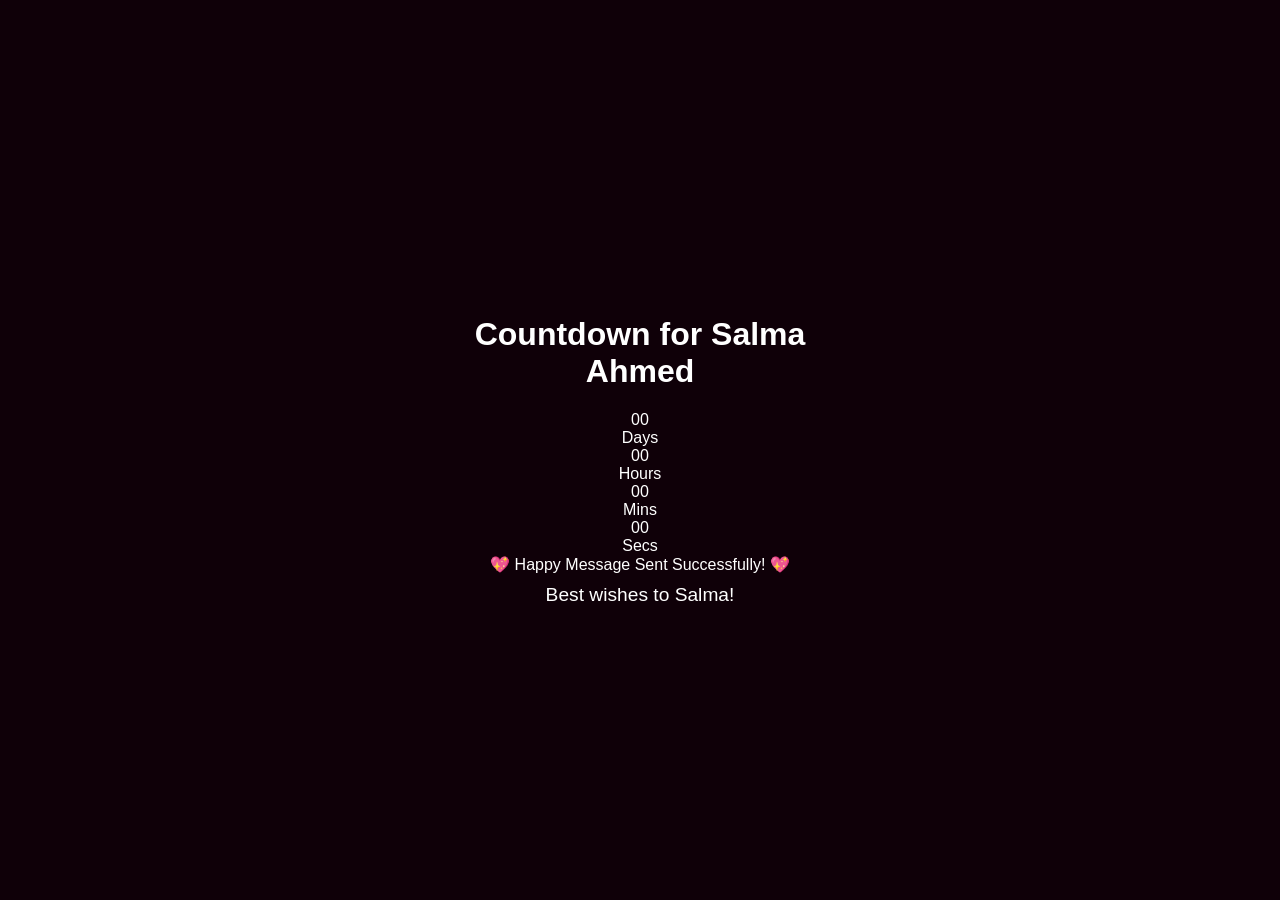
<file: happy massege.html>
<!DOCTYPE html>
<html lang="en">
<head>
    <meta charset="UTF-8">
    <meta name="viewport" content="width=device-width, initial-scale=1.0">
    <title>Surprise for Salma Ahmed</title>
    <link rel="stylesheet" href="happy massege.css">
</head>
<body>

    <div class="container">
        <div id="ui-box">
            <h1>Countdown for Salma Ahmed</h1>
            <div id="countdown">
                <div class="time-box">
                    <span id="days">00</span>
                    <div class="label">Days</div>
                </div>
                <div class="time-box">
                    <span id="hours">00</span>
                    <div class="label">Hours</div>
                </div>
                <div class="time-box">
                    <span id="minutes">00</span>
                    <div class="label">Mins</div>
                </div>
                <div class="time-box">
                    <span id="seconds">00</span>
                    <div class="label">Secs</div>
                </div>
            </div>
        </div>

        <div id="message">
            💖 Happy Message Sent Successfully! 💖<br>
            <span style="font-size: 1.2rem; display: block; margin-top: 10px;">Best wishes to Salma!</span>
        </div>
    </div>

    <script src="happy massege.js"></script>
</body>
</html>
</file>
<file: happy massege.css>
:root {
    --primary-pink: #ff1493;
    --soft-pink: #ffb7d5;
    --glass-bg: rgba(255, 255, 255, 0.05);
    --glass-border: rgba(255, 183, 213, 0.2);
}

* { box-sizing: border-box; -webkit-tap-highlight-color: transparent; }

body {
    background-color: #0f0008;
    color: #fff;
    font-family: 'Poppins', sans-serif;
    margin: 0;
    display: flex;
    justify-content: center;
    align-items: center;
    min-height: 100vh;
    overflow: hidden;
}

/* Base background with stars */
.stars-overlay {
    position: fixed;
    top: 0; left: 0; width: 100%; height: 100%;
    background: radial-gradient(circle at 50% 50%, #2d0016 0%, #0f0008 100%);
    z-index: -2;
}

/* Radial light pattern for depth */
.bg-pattern {
    position: fixed;
    top: 0; left: 0; width: 100%; height: 100%;
    background: radial-gradient(circle, rgba(255,20,147,0.1) 0%, rgba(0,0,0,0) 80%);
    z-index: -1;
}

/* Glassmorphism Container */
.glass {
    background: var(--glass-bg);
    border-radius: 30px;
    backdrop-filter: blur(15px);
    border: 1px solid var(--glass-border);
    box-shadow: 0 15px 35px rgba(0, 0, 0, 0.5), 
                inset 0 0 15px rgba(255, 20, 147, 0.1);
}

.container {
    text-align: center;
    width: 88%;
    max-width: 380px;
    padding: 35px 20px;
}

.glass-title {
    font-family: 'Dancing Script', cursive;
    color: var(--primary-pink);
    font-size: 1.8rem;
    margin-bottom: 30px;
    text-shadow: 0 0 10px rgba(255, 20, 147, 0.6);
}

/* Interactive Gift UI */
#gift-box {
    position: relative;
    cursor: pointer;
    display: inline-block;
}

.gift-emoji {
    font-size: 100px;
    position: relative;
    z-index: 2;
    animation: bounce 1.8s infinite ease-in-out;
}

/* Glowing ring effect around the gift */
.gift-ring {
    position: absolute;
    top: 50%; left: 50%;
    width: 140px; height: 140px;
    border: 2px dashed rgba(255, 20, 147, 0.3);
    border-radius: 50%;
    transform: translate(-50%, -50%);
    z-index: 1;
    animation: rotateRing 8s linear infinite;
}

@keyframes rotateRing { 100% { transform: translate(-50%, -50%) rotate(360deg); } }
@keyframes bounce { 0%, 100% { transform: translateY(0); } 50% { transform: translateY(-15px); } }

.tap-hint {
    font-size: 0.85rem;
    color: var(--soft-pink);
    margin-top: 20px;
    letter-spacing: 1px;
}

/* Hidden State */
.hidden { display: none; }

/* Message Styling */
.main-title {
    font-family: 'Dancing Script', cursive;
    font-size: 2.2rem;
    color: var(--primary-pink);
    margin: 10px 0;
}

.glass-letter {
    text-align: left;
    margin-top: 15px;
    padding: 20px;
    background: rgba(255, 255, 255, 0.03);
    border-radius: 15px;
    border: 1px solid rgba(255, 255, 255, 0.05);
}

.message-body {
    font-size: 0.95rem;
    line-height: 1.6;
    color: #f0f0f0;
}

.study-card {
    background: rgba(255, 20, 147, 0.15);
    padding: 15px;
    border-left: 4px solid var(--primary-pink);
    border-radius: 10px;
    margin-top: 15px;
}

.study-card h3 { margin: 0; font-size: 0.95rem; }
.study-card p { font-size: 0.85rem; margin-top: 5px; font-style: italic; color: var(--soft-pink); }

.message-header { font-size: 40px; animation: heartbeat 1s infinite; }

@keyframes heartbeat {
    0% { transform: scale(1); }
    15% { transform: scale(1.3); }
    30% { transform: scale(1); }
}

.action-btn {
    background: var(--primary-pink);
    color: white;
    border: none;
    padding: 12px 30px;
    border-radius: 50px;
    margin-top: 25px;
    font-weight: 600;
}
</file>
